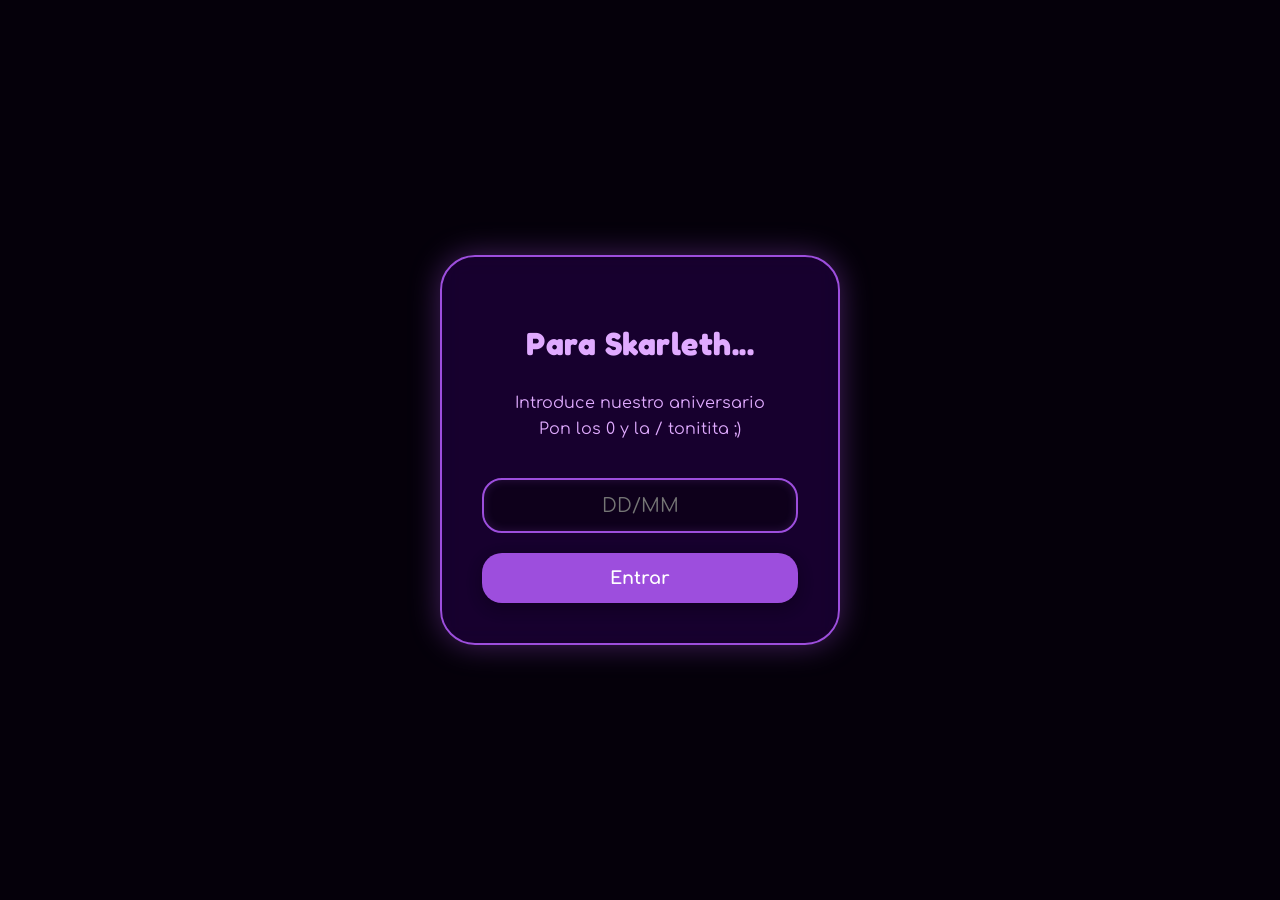
<file: index.html>
<!DOCTYPE html>
<html lang="es">
<head>
    <meta charset="UTF-8">
    <meta name="viewport" content="width=device-width, initial-scale=1.0, maximum-scale=1.0, user-scalable=no">
    <title>Para Skarleth</title>
    <link rel="stylesheet" href="styles.css">
    <link href="https://fonts.googleapis.com/css2?family=Comfortaa:wght@300;600&family=Fredoka:wght@400;600&display=swap" rel="stylesheet">
</head>
<body>

    <div id="login-screen">
        <div class="login-container">
            <h1>Para Skarleth...</h1>
            <p>Introduce nuestro aniversario<br>Pon los 0 y la / tonitita ;)</p>
           <input type="text" id="password" placeholder="DD/MM" autocomplete="off">
            <button onclick="checkPassword()">Entrar</button>
            <p id="error-msg" style="display:none; color: #ff4d4d; margin-top: 15px;">Esa no es la fecha, tontita ;(</p>
        </div>
    </div>

    <div id="main-content" class="hidden">
        <header>
            <h1 class="title">Hola mi vida</h1>
            <p class="subtitle">Eres mi lugar favorito en el mundo</p>
        </header>

        <section class="heart-canvas-container">
            <canvas id="heartCanvas"></canvas>
        </section>

        <section class="counter-section">
            <div class="glass-card">
                <h3>Tiempo juntos:</h3>
                <div id="timer">
                    <div class="time-block"><span id="days">00</span><p>Días</p></div>
                    <div class="time-block"><span id="hours">00</span><p>Hrs</p></div>
                    <div class="time-block"><span id="minutes">00</span><p>Min</p></div>
                    <div class="time-block"><span id="seconds">00</span><p>Seg</p></div>
                </div>
            </div>
        </section>

        <section class="love-list">
            <div class="glass-card">
                <h3>Cosas que amo de ti</h3>
                <p id="reasons-container">Toca el botón para saber algo...</p>
                <button onclick="showNextReason()" class="btn-more">OTRA!!!</button>
            </div>
        </section>

        <section class="memory-cards">
            <h2 style="text-align: center; margin-top: 40px;">Nuestros Recuerdos</h2>
            <div class="cards-grid">
                <div class="flip-card">
                    <div class="flip-card-inner">
                        <div class="flip-card-front" style="background-image: url('IMG/foto1.jpg');"><span>📸</span></div>
                        <div class="flip-card-back"><p>01/05 - El inicio de nuestra historia.</p></div>
                    </div>
                </div>
                <div class="flip-card">
                    <div class="flip-card-inner">
                        <div class="flip-card-front" style="background-image: url('IMG/foto2.jpg');"><span>;)</span></div>
                        <div class="flip-card-back"><p>Tu sonrisa me vuelve loco.</p></div>
                    </div>
                </div>
                <div class="flip-card">
                    <div class="flip-card-inner">
                        <div class="flip-card-front" style="background-image: url('IMG/foto3.jpg');"><span>💜</span></div>
                        <div class="flip-card-back"><p>Para estar más tiempo a tu lado.</p></div>
                    </div>
                </div>
            </div>
        </section>

        <section class="final-message">
            <div class="glass-card">
                <h2>Gracias por ser tú</h2>
                <p>Te amo con todo mi corazón, con todo mi ser, quiero que seas tu para siempre, me has hecho la persona más feliz del mundo. Cada vez que te miro se me para el corazón, el tiempo va mas rapido y me haces sentir vivo, te amo muchisimo con toda mi alma att. Nico</p>
            </div>
        </section>

        <footer>
            <p>Hecho con amor por Nico</p>
        </footer>
    </div>

    <script src="script.js"></script>
</body>
</html>
</file>
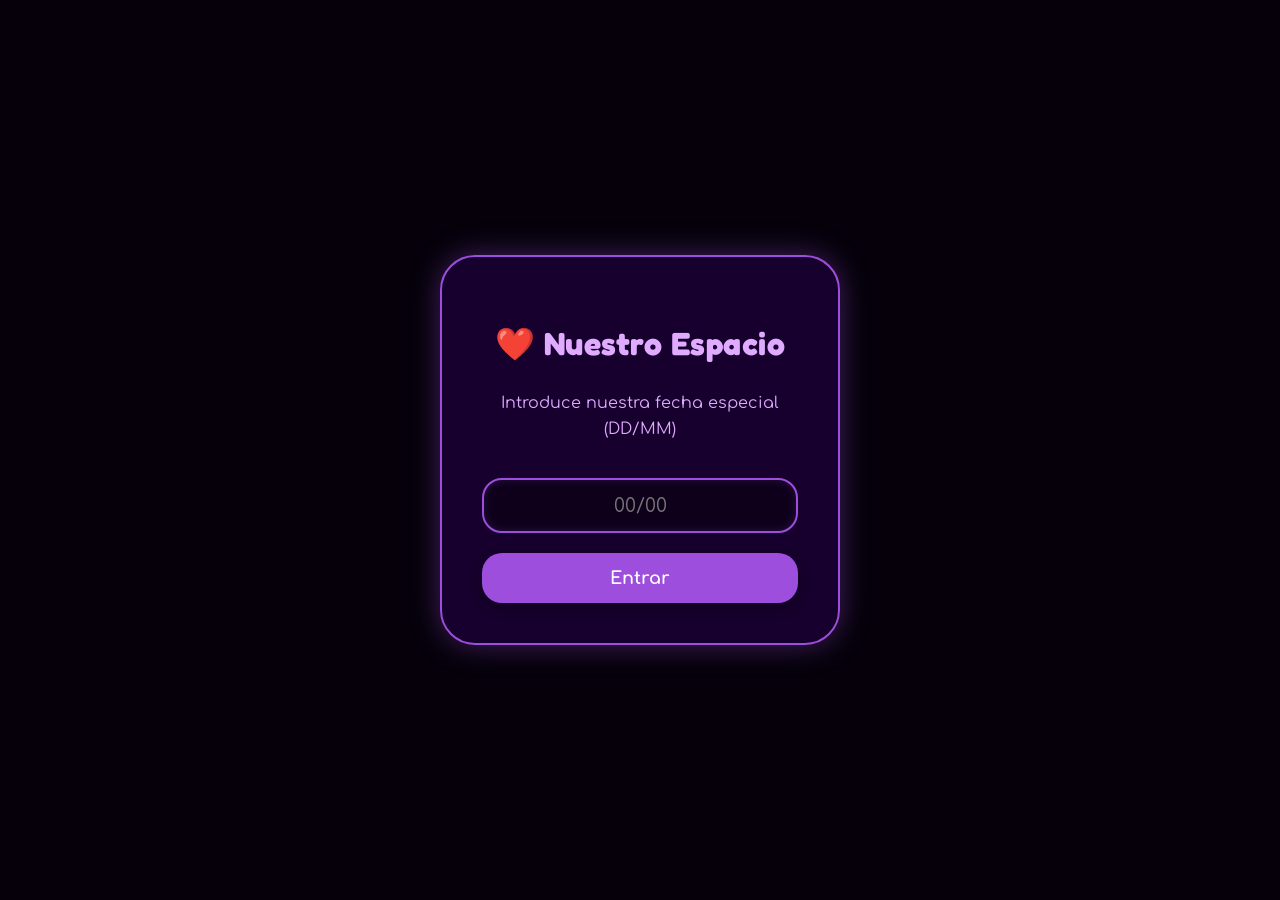
<file: main.html>
<!DOCTYPE html>
<html lang="es">
<head>
    <meta charset="UTF-8">
    <meta name="viewport" content="width=device-width, initial-scale=1.0">
    <title>Para Mi Persona Favorita</title>
    <link rel="stylesheet" href="styles.css">
    <link href="https://fonts.googleapis.com/css2?family=Dancing+Script:wght@600&family=Montserrat:wght@300;500&display=swap" rel="stylesheet">
</head>
<body>

    <div id="login-screen">
        <div class="login-container">
            <h1>❤️ Nuestro Espacio</h1>
            <p>Introduce nuestra fecha especial (DD/MM)</p>
            <input type="text" id="password" placeholder="00/00">
            <button onclick="checkPassword()">Entrar</button>
            <p id="error-msg" style="display:none; color: #ff4d4d; margin-top: 10px;">Esa no es la fecha, inténtalo de nuevo 🥺</p>
        </div>
    </div>

    <div id="main-content" class="hidden">
        <header>
            <h1 class="title">Hola, mi amor</h1>
            <p class="subtitle">Un pequeño rincón dedicado a nosotros</p>
        </header>

        <section class="heart-section">
            <div class="heart"></div>
        </section>

        <section class="gallery">
            <h2>Nuestros Momentos</h2>
            <div class="grid">
                <div class="photo-card"><p>Foto 1</p></div>
                <div class="photo-card"><p>Foto 2</p></div>
                <div class="photo-card"><p>Foto 3</p></div>
            </div>
        </section>

        <section class="message">
            <h2>¿Por qué tú?</h2>
            <p>Aquí puedes escribir una carta larga o una lista de razones por las que amas a tu pareja. Este espacio es totalmente tuyo para expresarte.</p>
        </section>

        <footer>
            <p>Hecho con ❤️ por nico</p>
        </footer>
    </div>

    <script src="script.js"></script>
</body>
</html>
</file>
<file: styles.css>
/* IMPORTACIÓN DE FUENTES */
@import url('https://fonts.googleapis.com/css2?family=Comfortaa:wght@300;600&family=Fredoka:wght@400;600&display=swap');

:root {
    --primary: #9d4edd;
    --secondary: #7b2cbf;
    --bg: #0d001a;
    --text: #e0aaff;
    --glass: rgba(36, 0, 70, 0.6);
    --card-bg: #240046;
    --font-round: 'Comfortaa', cursive;
    --font-title: 'Fredoka', sans-serif;
}

* { 
    box-sizing: border-box; 
    -webkit-tap-highlight-color: transparent; 
}

body {
    margin: 0;
    font-family: var(--font-round);
    background: radial-gradient(circle at center, #1e0035 0%, #0d001a 100%);
    color: var(--text);
    overflow-x: hidden;
    min-height: 100vh;
    line-height: 1.6;
}

h1, h2, h3, .title, .time-block span {
    font-family: var(--font-title);
    letter-spacing: 0.5px;
}

.hidden { display: none; }

/* --- PANTALLA DE LOGIN CON GLOW --- */
#login-screen {
    position: fixed;
    inset: 0;
    background: #05000a;
    display: flex; 
    justify-content: center; 
    align-items: center;
    z-index: 2000;
    transition: opacity 0.5s ease;
}

.login-container {
    text-align: center; 
    padding: 40px; 
    width: 85%; 
    max-width: 400px;
    background: var(--glass); 
    border-radius: 35px;
    border: 2px solid var(--primary);
    backdrop-filter: blur(12px); /* Efecto cristal */
    box-shadow: 0 0 30px rgba(157, 78, 221, 0.4); /* Glow exterior */
}

input {
    width: 100%; 
    padding: 15px; 
    margin: 20px 0;
    border: 2px solid var(--primary); 
    border-radius: 20px; 
    background: rgba(0,0,0,0.4); 
    color: white; 
    text-align: center;
    font-size: 1.2rem;
    font-family: var(--font-round);
    outline: none;
    box-shadow: inset 0 0 10px rgba(157, 78, 221, 0.2);
}

input:focus {
    box-shadow: 0 0 15px var(--primary), inset 0 0 10px rgba(157, 78, 221, 0.2);
}

button {
    width: 100%; 
    padding: 15px; 
    background: var(--primary);
    color: white; 
    border: none; 
    border-radius: 20px; 
    font-weight: bold;
    cursor: pointer; 
    font-size: 1.1rem;
    font-family: var(--font-round);
    transition: all 0.3s ease;
    box-shadow: 0 5px 15px rgba(0,0,0,0.3);
}

button:active { transform: scale(0.95); }

/* --- TITULO CON NEON --- */
header { padding: 60px 20px 20px; text-align: center; }
.title { 
    font-size: clamp(2.8rem, 10vw, 4.5rem); 
    color: #fff; 
    margin: 0; 
    /* Efecto Neón */
    text-shadow: 0 0 10px var(--primary), 0 0 20px var(--primary), 0 0 30px var(--secondary); 
}
.subtitle { font-size: clamp(1rem, 4vw, 1.3rem); opacity: 0.8; margin-top: 10px; }

/* --- CANVAS --- */
.heart-canvas-container { width: 100%; min-height: 60vh; display: flex; justify-content: center; align-items: center; }
canvas { touch-action: none; max-width: 95vw; filter: drop-shadow(0 0 10px var(--primary)); }

/* --- CARDS CON EFECTO CRISTAL Y GLOW --- */
.glass-card {
    background: var(--glass); 
    padding: 30px; 
    border-radius: 35px; 
    border: 1px solid rgba(157, 78, 221, 0.3); 
    text-align: center;
    max-width: 650px; 
    margin: 20px auto;
    backdrop-filter: blur(10px);
    box-shadow: 0 10px 30px rgba(0,0,0,0.5);
    width: 90%;
}

/* --- BLOQUES DE TIEMPO CON GLOW --- */
#timer { display: flex; justify-content: center; gap: clamp(8px, 2vw, 15px); margin-top: 20px; }
.time-block { 
    background: var(--primary); 
    padding: 15px 10px; 
    border-radius: 22px; 
    min-width: clamp(70px, 18vw, 95px);
    box-shadow: 0 0 15px rgba(157, 78, 221, 0.5); /* Glow neón */
}
.time-block span { font-size: 2rem; font-weight: 600; display: block; line-height: 1; color: #fff; }
.time-block p { font-size: 0.7rem; margin: 8px 0 0; text-transform: uppercase; font-weight: bold; }

/* --- FOTOS --- */
.cards-grid { display: flex; flex-wrap: wrap; justify-content: center; gap: 25px; padding: 40px 20px; }
.flip-card { width: 280px; height: 360px; perspective: 1000px; }
.flip-card-inner { position: relative; width: 100%; height: 100%; transition: transform 0.8s; transform-style: preserve-3d; }
.flip-card:hover .flip-card-inner { transform: rotateY(180deg); }
.flip-card-front, .flip-card-back { 
    position: absolute; width: 100%; height: 100%; 
    backface-visibility: hidden; border-radius: 35px; 
    border: 2px solid var(--primary); overflow: hidden;
    box-shadow: 0 0 15px rgba(157, 78, 221, 0.2);
}
.flip-card-front { background: var(--card-bg); background-size: cover; background-position: center; display: flex; align-items: center; justify-content: center; font-size: 3.5rem; }
.flip-card-back { background: var(--secondary); color: white; transform: rotateY(180deg); display: flex; align-items: center; justify-content: center; padding: 30px; }

/* --- OTROS --- */
.falling-heart { 
    position: fixed; top: -20px; color: var(--primary); font-size: 20px; 
    user-select: none; z-index: 1500; pointer-events: none; 
    animation: fall linear forwards; 
    text-shadow: 0 0 8px var(--primary); /* Corazones brillantes */
}

@keyframes fall { to { transform: translateY(105vh) rotate(360deg); } }

.btn-more { 
    margin-top: 20px; 
    background: transparent; 
    border: 2px solid var(--primary); 
    color: white; 
    padding: 12px 30px; 
    border-radius: 25px; 
    cursor: pointer;
    box-shadow: 0 0 10px rgba(157, 78, 221, 0.3);
    transition: 0.3s;
}
.btn-more:hover { background: var(--primary); box-shadow: 0 0 20px var(--primary); }

footer { text-align: center; padding: 80px 20px 40px; opacity: 0.7; font-size: 0.9rem; }
</file>
